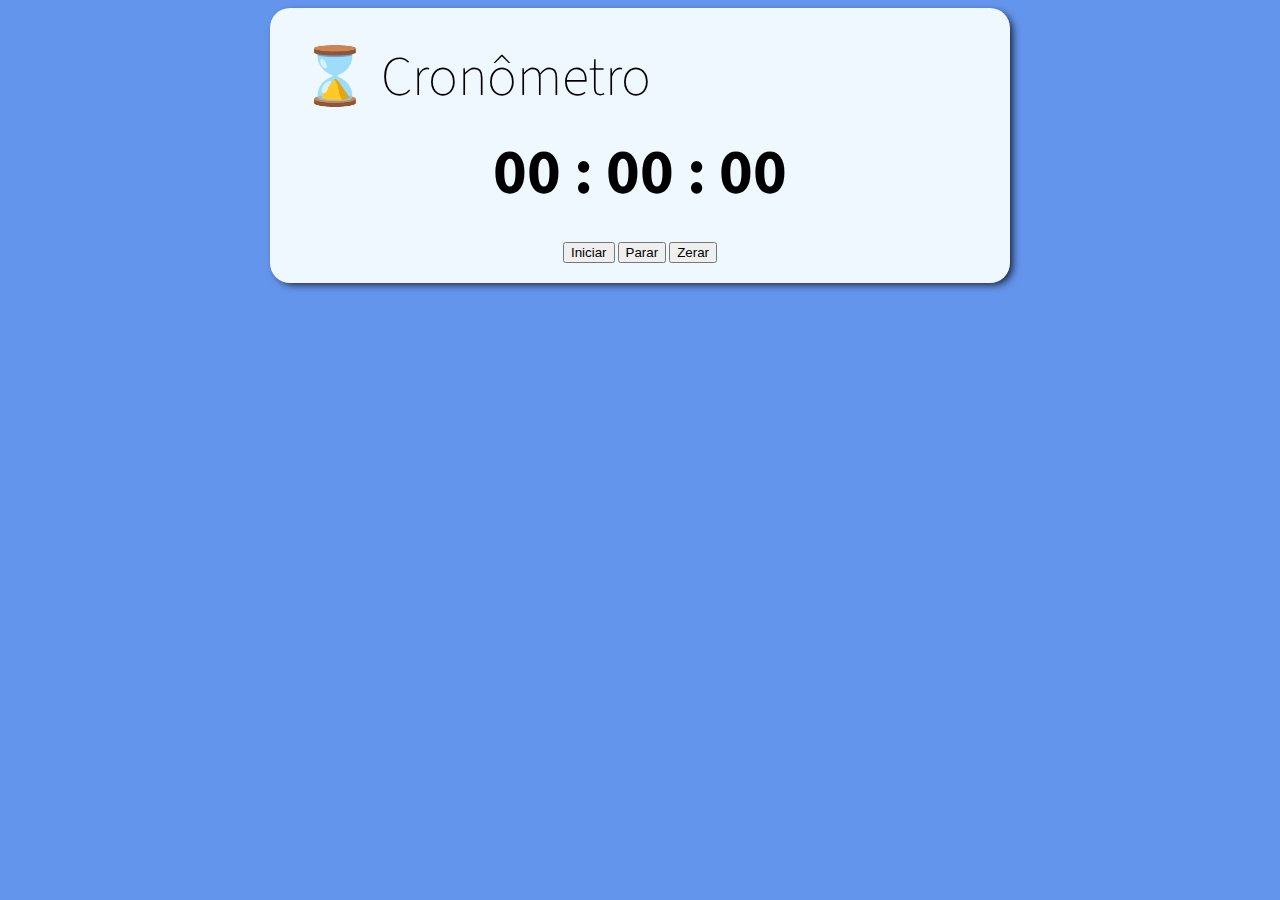
<file: index.html>
<!DOCTYPE html>
<html lang="pt-BR">
<head>
    <meta charset="UTF-8">
    <meta http-equiv="X-UA-Compatible" content="IE=edge">
    <meta name="viewport" content="width=device-width, initial-scale=1.0">
    <title>Cronômetro</title>
    <link rel="stylesheet" href="style.css">
</head>
<body>
    <div id="main">
       <h1> &#8987; Cronômetro</h1>
       
       <div id="display">
           <span id="horas">00</span><span> :</span>
           <span id="minutos">00</span><span> :</span>
           <span id="segundos">00</span>
       </div> 
       <br>
       
       <div id="btns">   
        <button onclick="iniciar()">Iniciar</button>
        <button onclick="parar()">Parar</button>
        <button onclick="zerar()">Zerar</button> 
       </div>

    </div>

    <script>

        let segundos = document.querySelector('#segundos')
        let minutos = document.querySelector('#minutos')
        let horas = document.querySelector('#horas')
        let display = document.querySelector('#display')
        let dSegundos = 0
        let dMinutos = 0
        let dHoras = 0
        let i = ""
        
        function iniciar(){
            i = setInterval(cronometrar, 1000)
            display.className = ' '
        }

        function parar(){
            clearInterval(i)
            display.className = 'parar'
        }

        function zerar(){
            clearInterval(i)
            dSegundos = 0
            dMinutos = 0
            dHoras = 0
            segundos.innerHTML = '00'
            minutos.innerHTML = '00'
            horas.innerHTML = '00'
            display.className = ' '
        }

        let cronometrar = () => {
            dSegundos++
            if (dSegundos === 60){
                dSegundos = 0
                dMinutos++
                if(dMinutos === 60){
                    dMinutos = 0
                    dHoras++
                    horas.innerHTML = `${dHoras}`
                }
                minutos.innerHTML = `${dMinutos}`
            }
            segundos.innerHTML = `${dSegundos}`
        }



    </script>
    
</body>
</html>
</file>
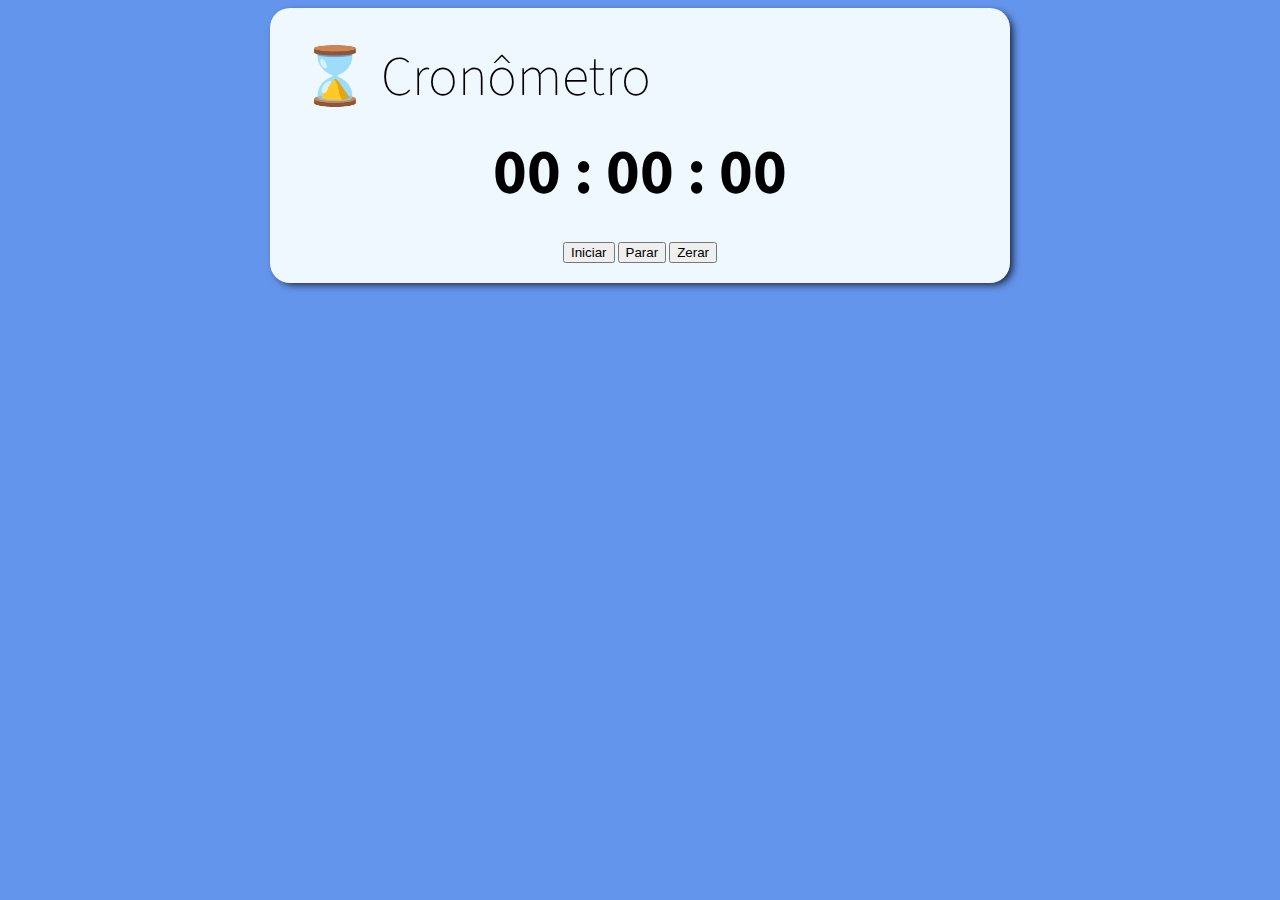
<file: exercicioCronometro.html>
<!DOCTYPE html>
<html lang="pt-BR">
<head>
    <meta charset="UTF-8">
    <meta http-equiv="X-UA-Compatible" content="IE=edge">
    <meta name="viewport" content="width=device-width, initial-scale=1.0">
    <title>Cronômetro</title>
    <link rel="stylesheet" href="style.css">
</head>
<body>
    <div id="main">
       <h1> &#8987; Cronômetro</h1>
       
       <div id="display">
           <span id="horas">00</span><span> :</span>
           <span id="minutos">00</span><span> :</span>
           <span id="segundos">00</span>
       </div> 
       <br>
       
       <div id="btns">   
        <button onclick="iniciar()">Iniciar</button>
        <button onclick="parar()">Parar</button>
        <button onclick="zerar()">Zerar</button> 
       </div>

    </div>

    <script>

        let segundos = document.querySelector('#segundos')
        let minutos = document.querySelector('#minutos')
        let horas = document.querySelector('#horas')
        let display = document.querySelector('#display')
        let dSegundos = 0
        let dMinutos = 0
        let dHoras = 0
        let i = ""
        
        function iniciar(){
            i = setInterval(cronometrar, 1000)
            display.className = ' '
        }

        function parar(){
            clearInterval(i)
            display.className = 'parar'
        }

        function zerar(){
            clearInterval(i)
            dSegundos = 0
            dMinutos = 0
            dHoras = 0
            segundos.innerHTML = '00'
            minutos.innerHTML = '00'
            horas.innerHTML = '00'
            display.className = ' '
        }

        let cronometrar = () => {
            dSegundos++
            if (dSegundos === 60){
                dSegundos = 0
                dMinutos++
                if(dMinutos === 60){
                    dMinutos = 0
                    dHoras++
                    horas.innerHTML = `${dHoras}`
                }
                minutos.innerHTML = `${dMinutos}`
            }
            segundos.innerHTML = `${dSegundos}`
        }



    </script>
    
</body>
</html>
</file>
<file: style.css>
@import url('https://fonts.googleapis.com/css2?family=Source+Sans+Pro:wght@200;400;700&display=swap');

body{
    background-color: cornflowerblue;
    font-family: 'Source Sans Pro', sans-serif;
}

#main{
    background-color: aliceblue;
    width: 700px;
    padding: 20px;
    margin: auto;
    border-radius: 20px;
    box-shadow: 4px 3px 9px -2px rgba(0,0,0,0.88);
}

#main h1{
    font-weight: lighter;
    font-size: 3.5em;
    margin: 10px;
}

#display{
    font-size: 4em;
    font-weight: bold;
    text-align: center;
}

#btns{
    text-align: center;
}

.parar{
    color: #b11414;
}
</file>
